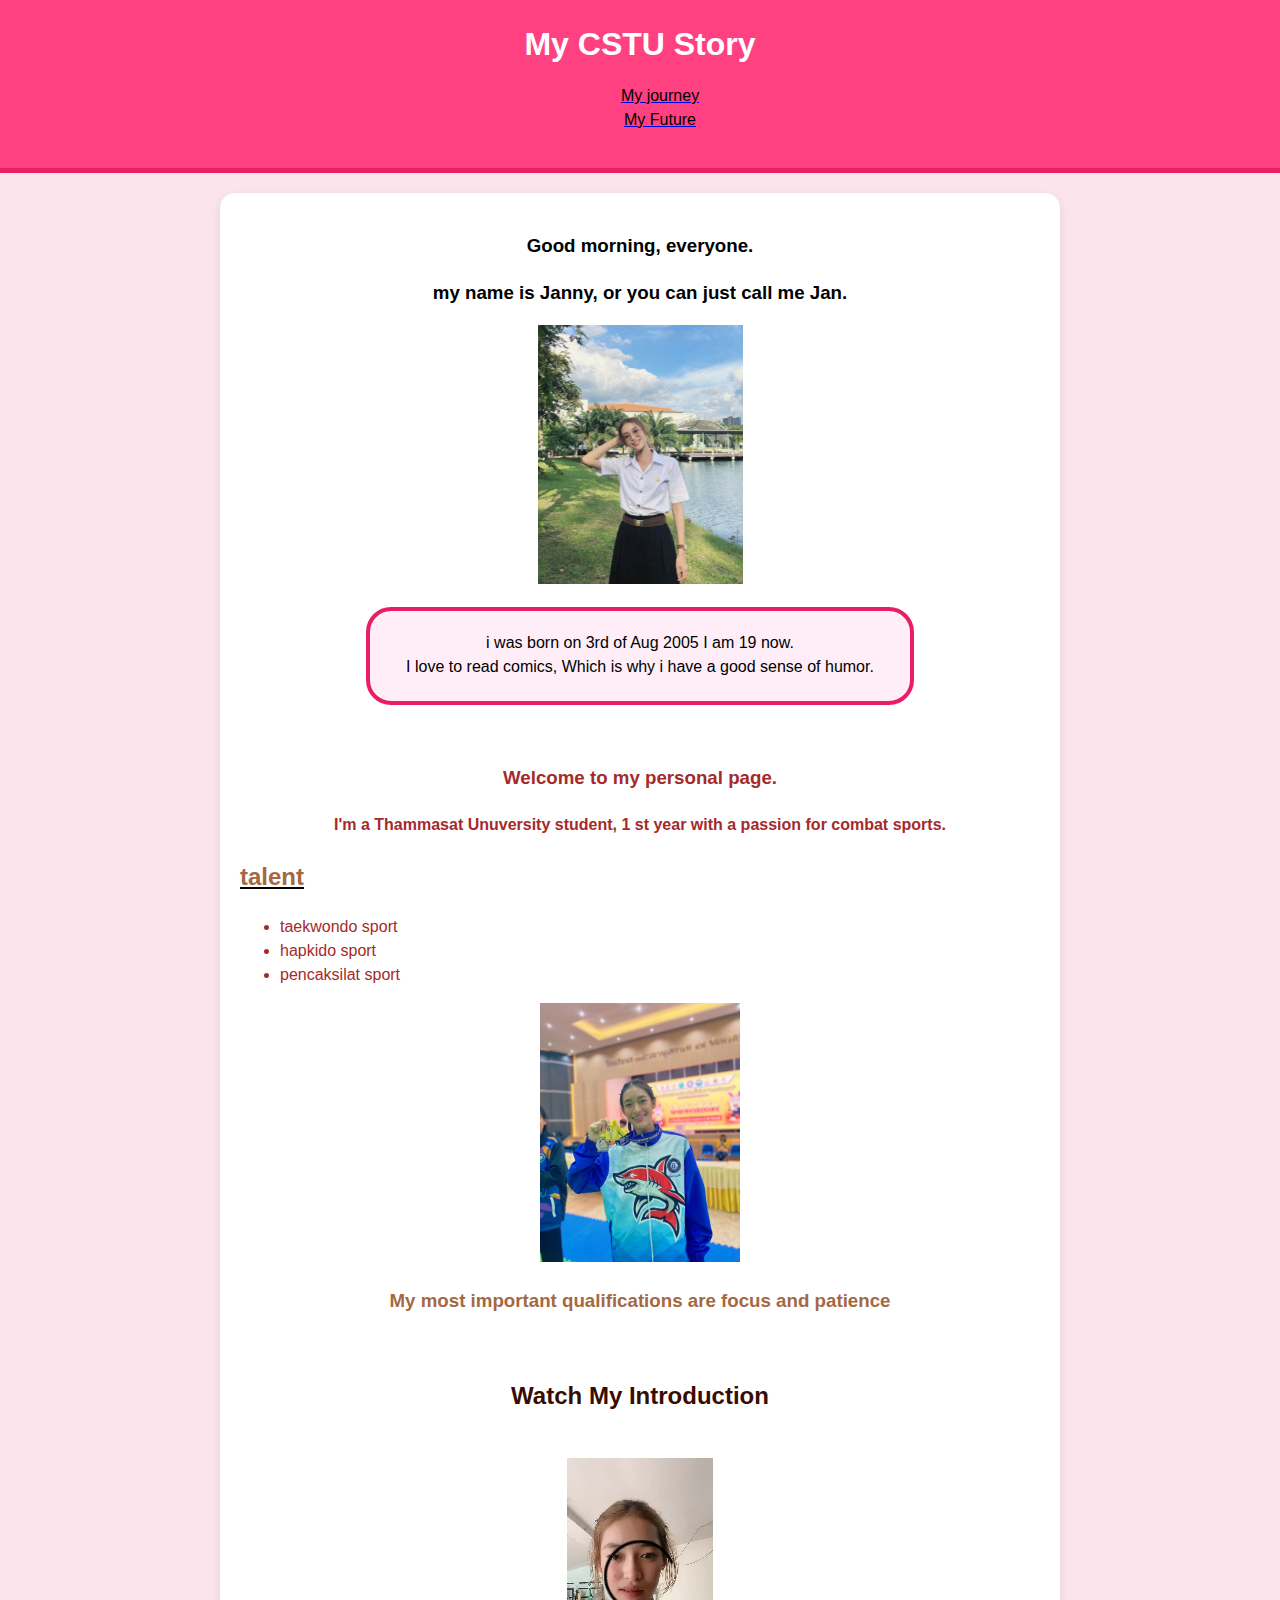
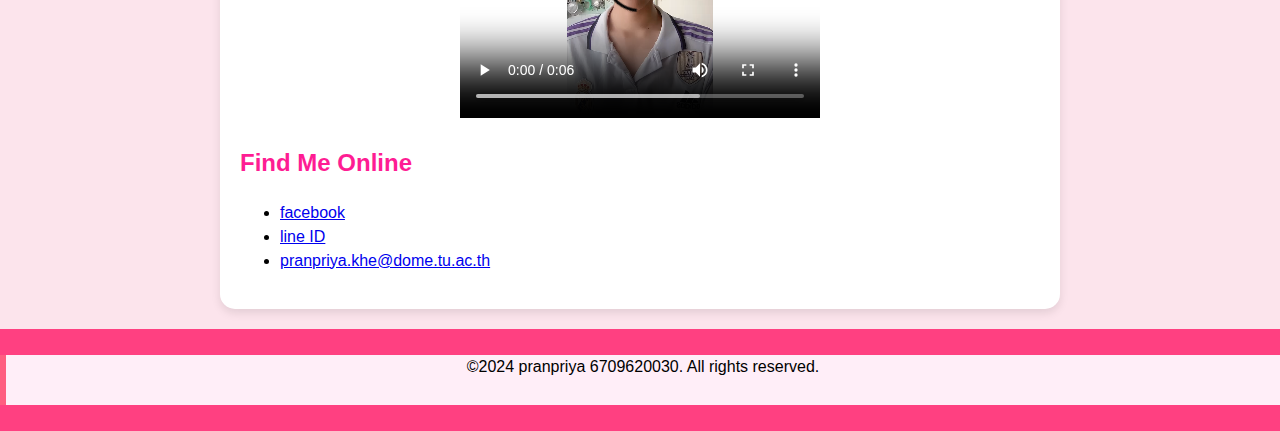
<file: index.html>
<!DOCTYPE html>
<html lang="en">
    <head>
    
        <meta charset="UTF-8">
        <meta name="viewport" content="width=device-width, initial-scale=1.0">

        <title>My CSTU Story</title>

        <link rel="stylesheet" href="mystyle.css">
    </head>
    <body>
        <header>
            <center><h1><b>My CSTU Story</h1></b></center>
        <nav>
        <ul>
            <a href="myjourney.html"><font color="black">My journey</font></a>
            <br><a href="myfuture.html"><font color="black">My Future</font></a>
        
        </ul>
        </nav>
        </header>

        <main>
            <section class="intro">
                <h3><center>Good morning, everyone.</center></h3>
                <h3><center> my name is Janny, or you can just call me Jan.</center></h3>
                
                <center><img src="resources/1D133B1A-EA75-46EA-BDEF-79FE3D951000.jpg" alt="image"height="259" width="205"></center>
                
                <center><p id="rcorners">i was born on 3rd of Aug 2005 I am 19 now.
                <br>I love to read comics, Which is why i have a good sense of humor.</p>
                
                <br><h3><font color="Brown">Welcome to my personal page.</h3>
                   <h4> I'm a Thammasat Unuversity student, 1 st year with a passion for combat sports.</font></h5></center>
                <h2><U><font color="#A46843"><strong>talent</strong></font></U></h2>
                    <ul>
                        <font color="Brown"><li>taekwondo sport</li><li>hapkido sport</li><li>pencaksilat sport</li></font>
                    </ul>
                <center><img src="resources/S__5423109_0.jpg" alt="image"height="259" width="200"></center>
                <center><h3><font color="#A46843">My most important qualifications are focus and patience</font></h3></center>
            
            </section>

            <section class="video">
                
                <br><center><h2><font color="#370D00">Watch My Introduction</font></h2></center>
                <br>
              
                <center><video controls width="360px" height="260px">
                    <source src="resources/jann.mp4" type="video/mp4">
                    Your browser does not support the video tag.
                </center></video>
            </section>

            <section class="links">
                <h2><font color="#FE1D93">Find Me Online</font></h2>
                
                <ul>
                    <li><a href="https://www.facebook.com/profile.php?id=100023795389067&sk=grid">facebook</a></li>
                    <li><a href="https://line.me/ti/p/t9RP6syC1X" >line ID</a></li>
                    <li><a href="mailto:pranpriya.khe@dome.tu.ac.th">pranpriya.khe@dome.tu.ac.th</a></li>
                </ul>
            </section>
        </main>
        
        <footer>
            <p> <font color="black">&copy;2024 pranpriya 6709620030. All rights reserved.</font></p>
        </footer>
    </body>
</html>
</file>
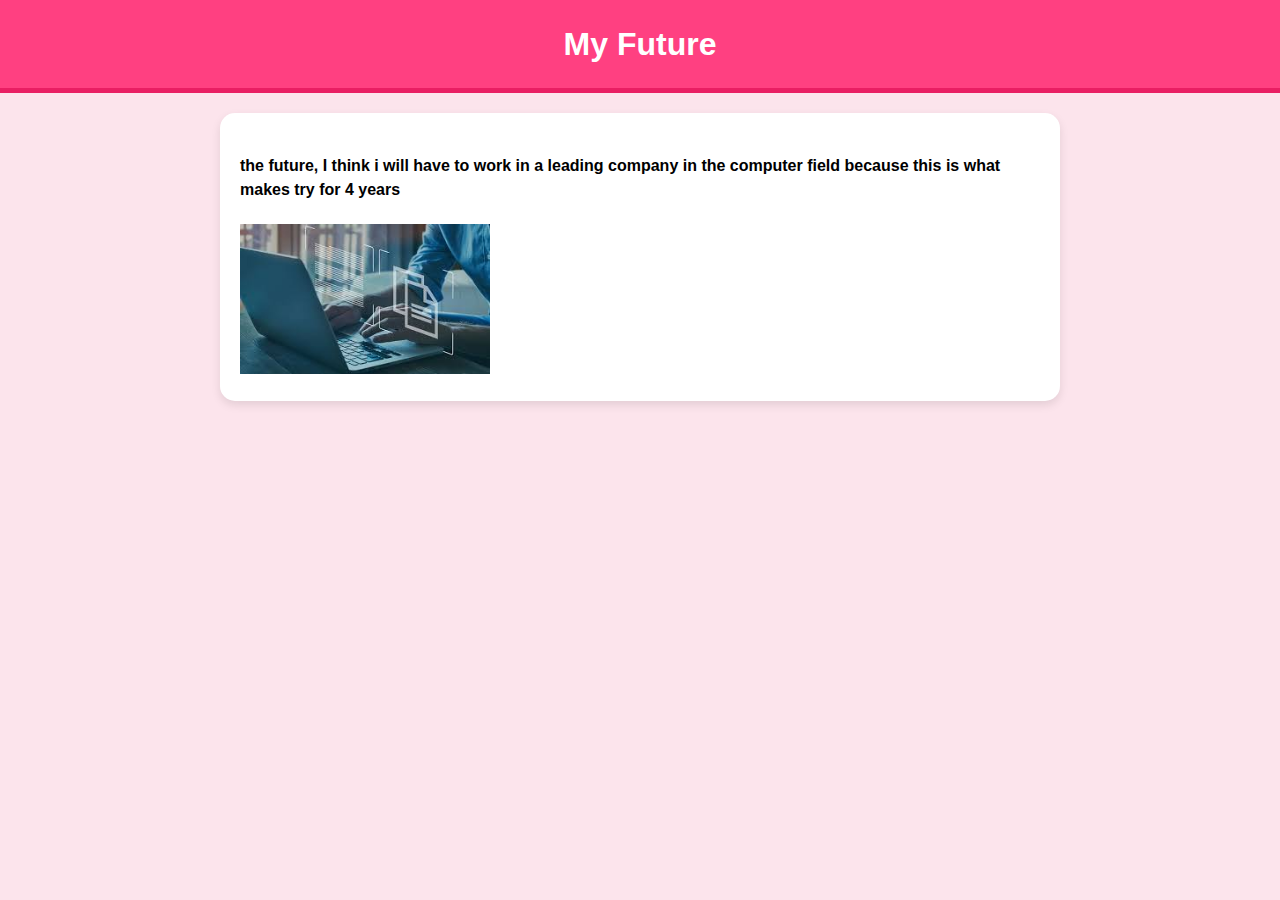
<file: myfuture.html>
<!DOCTYPE html>
<html lang="en">
    <head>
        <meta charset="UTF-8">
        <meta name="viewport" content="width=device-width, initial-scale=1.0">
        <title>My Future</title>

        <link rel="stylesheet" href="mystyle.css">

    </head>
    <body>
        <header>
            <center><h1>My Future</h1></center>
        </header>

        <main>
            <h4> the future, I think i will have to work in a leading company in the computer field because this is what makes try for 4 years</h4>
           <img src="resources/images.jpg" alt="image"height="150" width="250"></center>
        </main>
    </body>
</html>
</file>
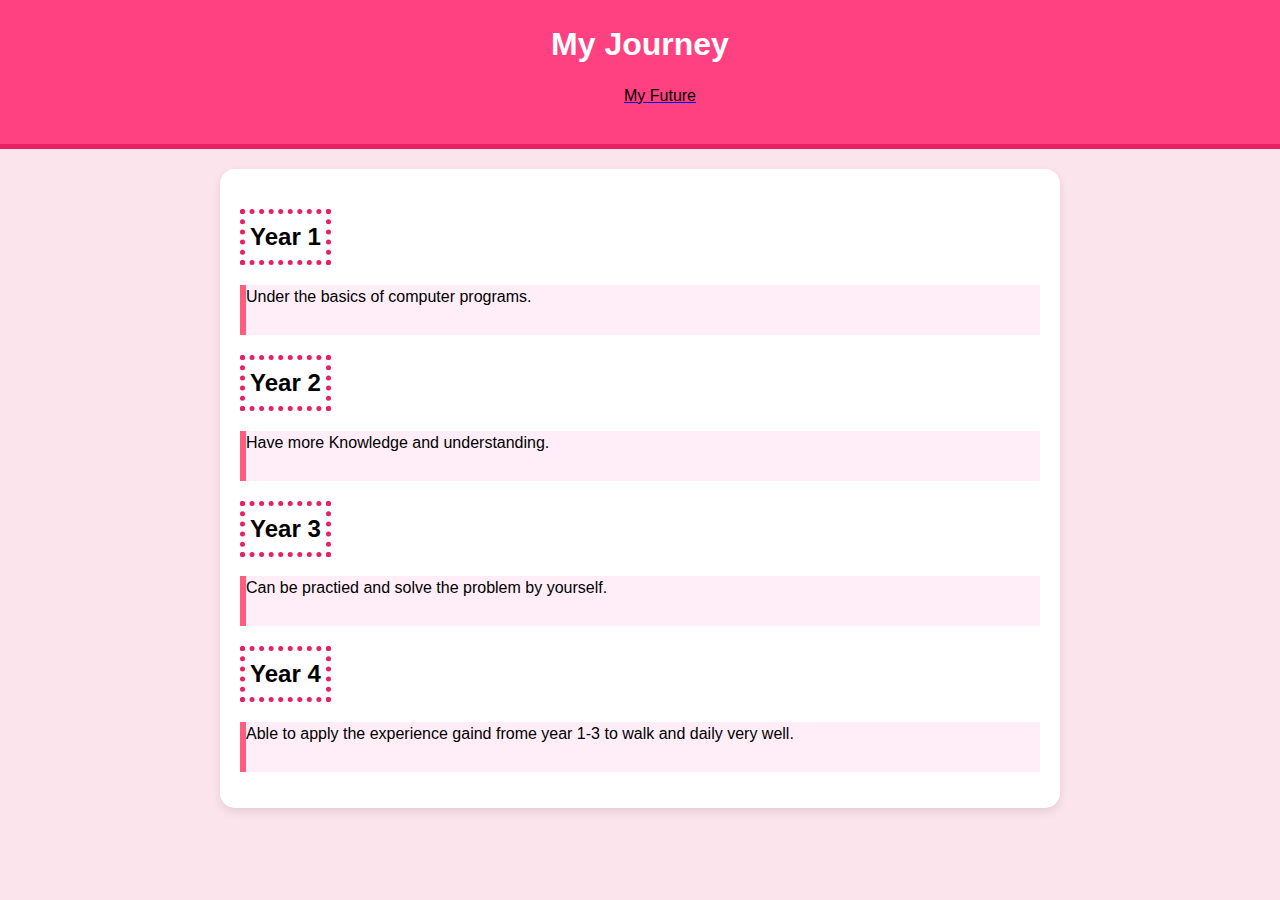
<file: myjourney.html>
<!DOCTYPE html>
<html lang="en">
    <head>
        <meta charset="UTF-8">
        <meta name="viewport" content="width=device-width, initial-scale=1.0">
        <title>My journey</title>

        <link rel="stylesheet" href="mystyle.css">
    </head>
    <body>
        <header>
            <center><h1>My Journey</h1></center>

            <nav>
                <ul>
                   <a href="myfuture.html"><font color="black">My Future</font></a>
                </ul>
                </nav>
        </header>
       
        <main>
            <h2><div class="border">Year 1</div></h2>
            <p>Under the basics of computer programs.</p>
            <h2><div class="border">Year 2</div></h2>
            <p>Have more Knowledge and understanding.</p>
            <h2><div class="border">Year 3</div></h2>
            <p>Can be practied and solve the problem by yourself.</p>
            <h2><div class="border">Year 4</div></h2>
            <p>Able to apply the experience gaind frome year 1-3 to walk and daily very well.</p>
        </main>
    
    
</body>
</html>
</file>
<file: mystyle.css>
#rcorners {
    border-radius: 25px;
    border: 4px solid #e91e63;
    padding: 20px;
    width: 500px;
    height: 50px;
    color: ;
    background-color: #ffeef8;
}

body {
    background-color: #C3EEFA;
}


body {
    font-family: 'Comic Sans MS', cursive, sans-serif;
    line-height: 1.5;
    margin: 0;
    padding: 0;
    background-color: #fce4ec;
}

header {
    background: #ff4081;
    color: #ffffff;
    padding: 20px 0;
    text-align: center;
    border-bottom: 5px solid #e91e63;
}

h1 {
    margin: 0;
}

main {
    max-width: 800px;
    margin: 20px auto;
    padding: 20px;
    background: #ffffff;
    border-radius: 15px;
    box-shadow: 0 4px 10px rgba(0, 0, 0, 0.1);
}


footer {
    text-align: center;
    padding: 10px 0;
    background: #ff4081;
    color: #ffffff;
    position: relative;
    bottom: 0;
    width: 100%;
}
.border {
    border:dotted 5px #e91e63;
    padding: 5px;
    display: inline-block;
}
p{
    border-left: 6px solid #FF5D80;
    background-color: #ffeef8;
    height: 50px;
}
</file>
